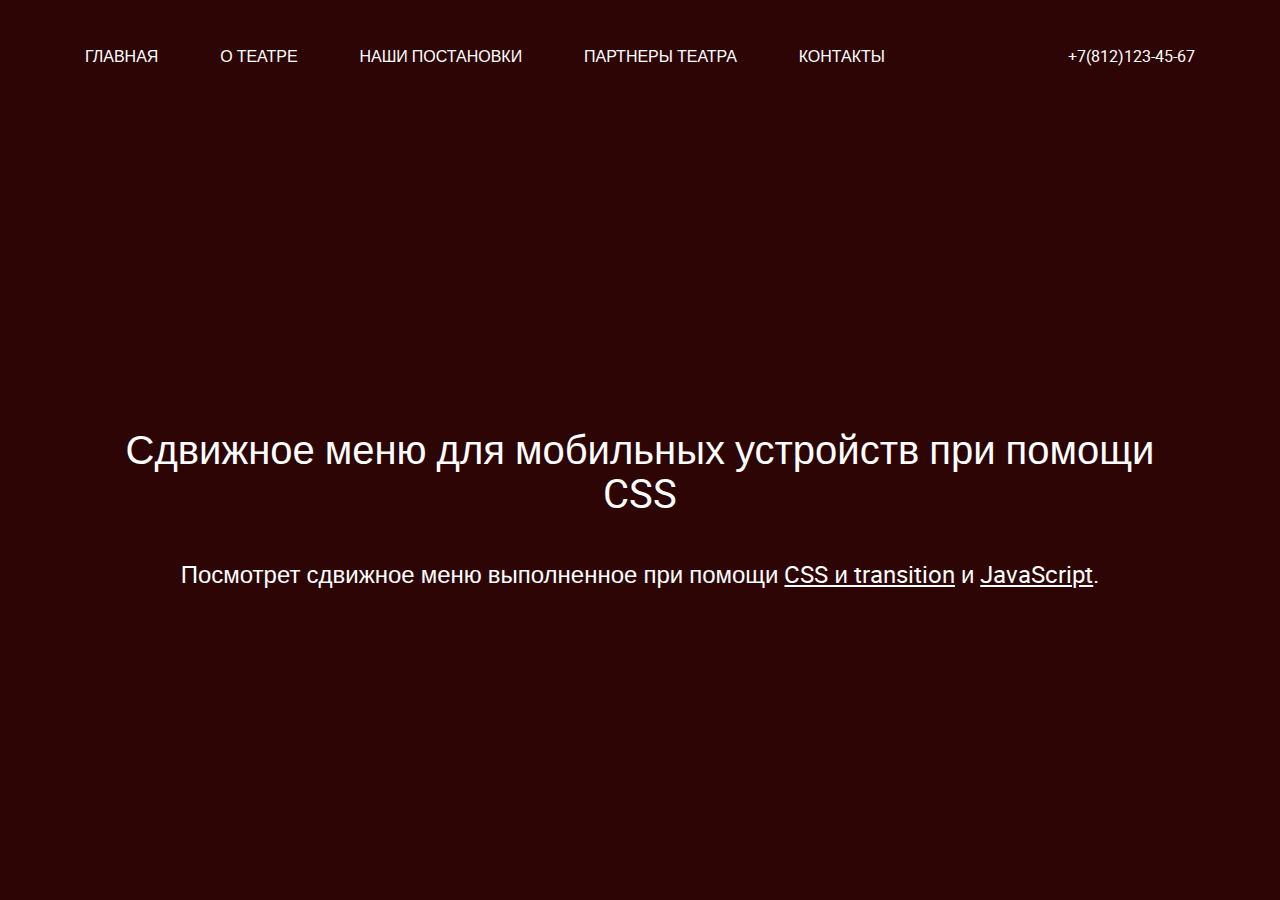
<file: index.html>
<!DOCTYPE html>
<html lang="ru">
<head>
    <meta charset="UTF-8">
    <meta http-equiv="X-UA-Compatible" content="IE=edge">
    <meta name="viewport" content="width=device-width, initial-scale=1.0">
    <link rel="stylesheet" href="styles/style.css">
    <title>Burger menu</title>
</head>
<body>
    <header class="header center">
        <nav class="header__nav">
            <input class="header__nav__input" type="checkbox" id="menu_check">
            <label class="header__nav__menu_open" for="menu_check">
                <svg class="header__nav__menu_open__img" viewBox="0 0 100 80" width="40" height="40">
                    <rect width="100" height="20" rx="8"></rect>
                    <rect y="30" width="100" height="20" rx="8"></rect>
                    <rect y="60" width="100" height="20" rx="8"></rect>
                </svg>
            </label>
            <label class="header__nav__menu_close" for="menu_check">
                <p class="header__nav__menu_close_x">X</p>
            </label>
            <ul class="header__nav__list">
                <li class="header__nav__list__item">
                    <a class="header__nav__list__item__link" href="#">Главная</a>
                </li>
                <li class="header__nav__list__item">
                    <a class="header__nav__list__item__link" href="#">О театре</a>
                </li>
                <li class="header__nav__list__item">
                    <a class="header__nav__list__item__link" href="#">Наши постановки</a>
                </li>
                <li class="header__nav__list__item">
                    <a class="header__nav__list__item__link" href="#">Партнеры театра</a>
                </li>
                <li class="header__nav__list__item">
                    <a class="header__nav__list__item__link" href="#">Контакты</a>
                </li>
            </ul>
            <a class="header__nav__phone" href="tel:88121234567">+7(812)123-45-67</a>
        </nav>
        <h2 class="header__title">Сдвижное меню для мобильных устройств при помощи CSS</h2>
        <p class="header__text">Посмотрет сдвижное меню выполненное при помощи <a class="header__text__link" href="by_css_with_transition.html">CSS и transition</a> и <a class="header__text__link" href="by_js.html">JavaScript</a>.</p>
    </header>
</body>
</html>
</file>
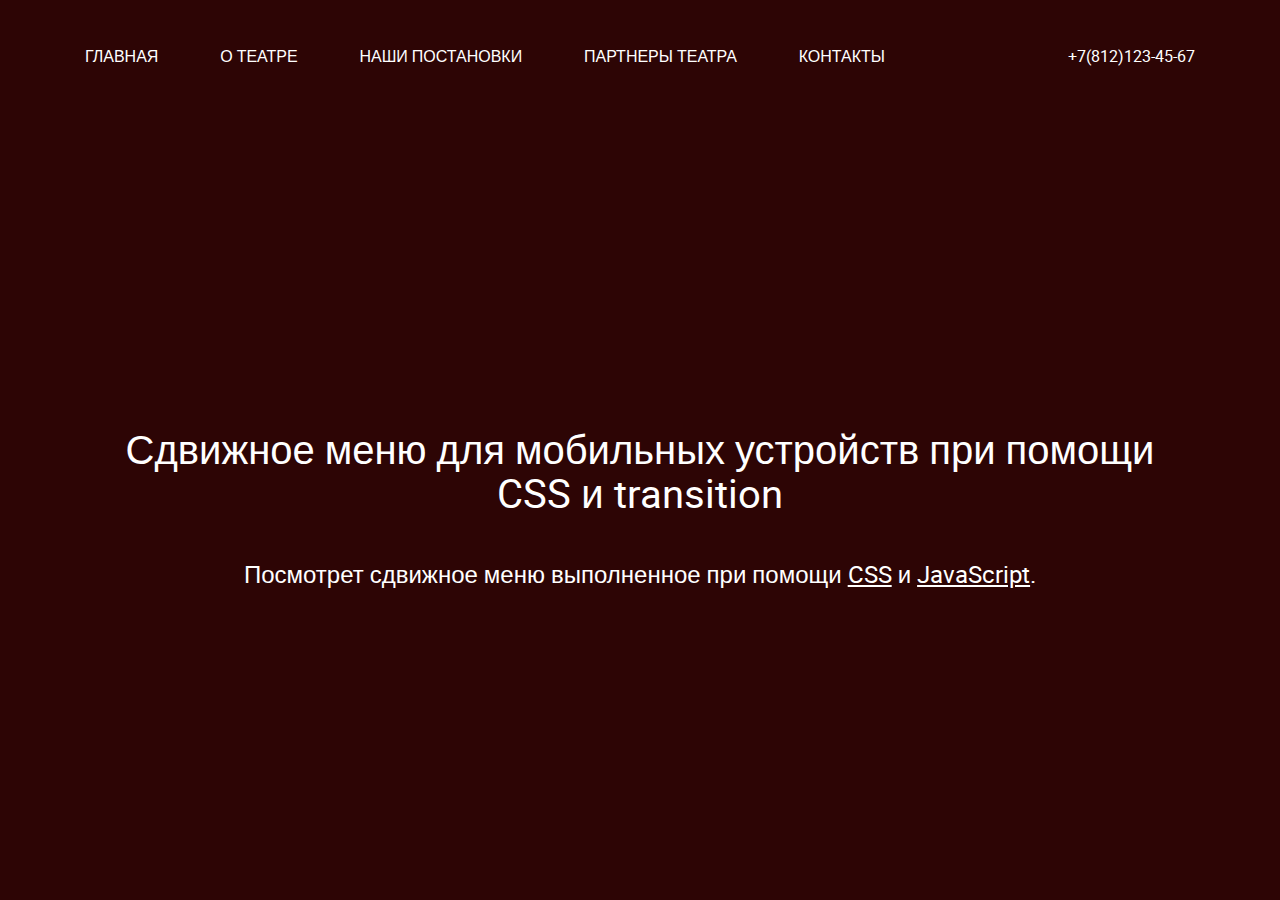
<file: by_css_with_transition.html>
<!DOCTYPE html>
<html lang="ru">
<head>
    <meta charset="UTF-8">
    <meta http-equiv="X-UA-Compatible" content="IE=edge">
    <meta name="viewport" content="width=device-width, initial-scale=1.0">
    <link rel="stylesheet" href="styles/by_css_with_transition.css">
    <title>Burger menu</title>
</head>
<body>
    <header class="header center">
        <nav class="header__nav">
            <input class="header__nav__input" type="checkbox" id="menu_check">
            <label class="header__nav__menu_open" for="menu_check">
                <svg class="header__nav__menu_open__img" viewBox="0 0 100 80" width="40" height="40">
                    <rect width="100" height="20" rx="8"></rect>
                    <rect y="30" width="100" height="20" rx="8"></rect>
                    <rect y="60" width="100" height="20" rx="8"></rect>
                </svg>
            </label>
            <label class="header__nav__menu_close" for="menu_check">
                <p class="header__nav__menu_close_x">X</p>
            </label>
            <ul class="header__nav__list">
                <li class="header__nav__list__item">
                    <a class="header__nav__list__item__link" href="#">Главная</a>
                </li>
                <li class="header__nav__list__item">
                    <a class="header__nav__list__item__link" href="#">О театре</a>
                </li>
                <li class="header__nav__list__item">
                    <a class="header__nav__list__item__link" href="#">Наши постановки</a>
                </li>
                <li class="header__nav__list__item">
                    <a class="header__nav__list__item__link" href="#">Партнеры театра</a>
                </li>
                <li class="header__nav__list__item">
                    <a class="header__nav__list__item__link" href="#">Контакты</a>
                </li>
            </ul>
            <a class="header__nav__phone" href="tel:88121234567">+7(812)123-45-67</a>
        </nav>
        <h2 class="header__title">Сдвижное меню для мобильных устройств при помощи CSS и transition</h2>
        <p class="header__text">Посмотрет сдвижное меню выполненное при помощи <a class="header__text__link" href="index.html">CSS</a> и <a class="header__text__link" href="by_js.html">JavaScript</a>.</p>
    </header>
</body>
</html>
</file>
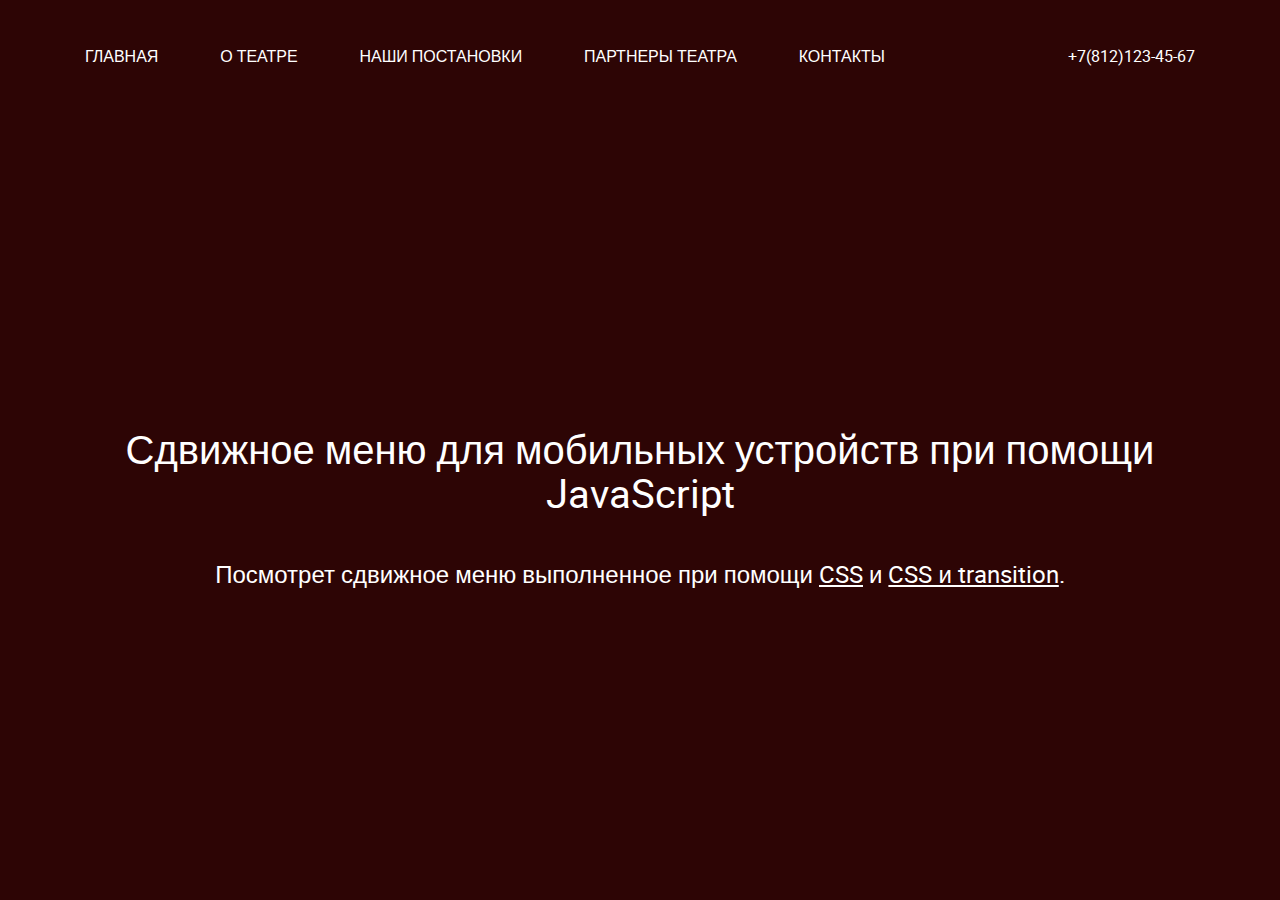
<file: by_js.html>
<!DOCTYPE html>
<html lang="ru">
<head>
    <meta charset="UTF-8">
    <meta http-equiv="X-UA-Compatible" content="IE=edge">
    <meta name="viewport" content="width=device-width, initial-scale=1.0">
    <link rel="stylesheet" href="styles/by_js.css">
    <title>Burger menu</title>
</head>
<body>
    <header class="header center">
        <nav class="header__nav">
            <button class="header__nav__menu_open">
                <svg class="header__nav__menu_open__img" viewBox="0 0 100 80" width="40" height="40">
                    <rect width="100" height="20" rx="8"></rect>
                    <rect y="30" width="100" height="20" rx="8"></rect>
                    <rect y="60" width="100" height="20" rx="8"></rect>
                </svg>
            </button>
            <button class="header__nav__menu_close header__nav__menu_close-hidden">
                <p class="header__nav__menu_close_x">X</p>
            </button>
            <ul class="header__nav__list header__nav__list-hidden">
                <li class="header__nav__list__item">
                    <a class="header__nav__list__item__link" href="#">Главная</a>
                </li>
                <li class="header__nav__list__item">
                    <a class="header__nav__list__item__link" href="#">О театре</a>
                </li>
                <li class="header__nav__list__item">
                    <a class="header__nav__list__item__link" href="#">Наши постановки</a>
                </li>
                <li class="header__nav__list__item">
                    <a class="header__nav__list__item__link" href="#">Партнеры театра</a>
                </li>
                <li class="header__nav__list__item">
                    <a class="header__nav__list__item__link" href="#">Контакты</a>
                </li>
            </ul>
            <a class="header__nav__phone" href="tel:88121234567">+7(812)123-45-67</a>
        </nav>
        <h2 class="header__title">Сдвижное меню для мобильных устройств при помощи JavaScript</h2>
        <p class="header__text">Посмотрет сдвижное меню выполненное при помощи <a class="header__text__link" href="index.html">CSS</a> и <a class="header__text__link" href="by_css_with_transition.html">CSS и transition</a>.</p>
    </header>
    <script>
        let menu = document.querySelector('.header__nav__list'); // Найти в документе элемент с классом "header__nav__list" и присвоить переменной.
        let btnOpen = document.querySelector('.header__nav__menu_open'); // Найти в документе элемент с классом "header__nav__menu_open" и присвоить переменной.
        let btnClose = document.querySelector('.header__nav__menu_close'); // Найти в документе элемент с классом "header__nav__menu_close" и присвоить переменной.

        btnOpen.onclick = function() { // При клике на указанный элемент:
            menu.classList.toggle('header__nav__list-hidden'); // Если у указанного элемента класс "header__nav__list-hidden" существует, то удалить, если отсутствует - добавить.
            menu.classList.toggle('header__nav__list-evidently'); // Если у указанного элемента класс "header__nav__list-evidently" существует, то удалить, если отсутствует - добавить.
            btnClose.classList.toggle('header__nav__menu_close-hidden'); // Если у указанного элемента класс "header__nav__menu_close-hidden" существует, то удалить, если отсутствует - добавить.
            btnClose.classList.toggle('header__nav__menu_close-evidently'); // Если у указанного элемента класс "header__nav__menu_close-evidently" существует, то удалить, если отсутствует - добавить.
        }
        btnClose.onclick = function() { // При клике на указанный элемент:
            menu.classList.toggle('header__nav__list-hidden'); // Если у указанного элемента класс "header__nav__list-hidden" существует, то удалить, если отсутствует - добавить.
            menu.classList.toggle('header__nav__list-evidently'); // Если у указанного элемента класс "header__nav__list-evidently" существует, то удалить, если отсутствует - добавить.
            btnClose.classList.toggle('header__nav__menu_close-hidden'); // Если у указанного элемента класс "header__nav__menu_close-hidden" существует, то удалить, если отсутствует - добавить.
            btnClose.classList.toggle('header__nav__menu_close-evidently'); // Если у указанного элемента класс "header__nav__menu_close-evidently" существует, то удалить, если отсутствует - добавить.
        }
    </script>
</body>
</html>
</file>
<file: styles/style.css>
@font-face {
  font-family: "Roboto";
  src: url("../fonts/Roboto/roboto-light-webfont.woff2") format("woff2"), url("../fonts/Roboto/roboto-light-webfont.woff") format("woff"), url("../fonts/Roboto/Roboto-Light.ttf") format("ttf");
  font-weight: 300;
  font-style: normal;
}

@font-face {
  font-family: "Roboto";
  src: url("../fonts/Roboto/roboto-regular-webfont.woff2") format("woff2"), url("../fonts/Roboto/roboto-regular-webfont.woff") format("woff"), url("../fonts/Roboto/Roboto-Regular.ttf") format("ttf");
  font-weight: 400;
  font-style: normal;
}

* {
  margin: 0;
  padding: 0;
  -webkit-box-sizing: border-box;
          box-sizing: border-box;
  font-family: "Roboto", sans-serif;
  font-weight: 400;
}

.center {
  padding: 0 calc((100% - 1110px) / 2);
}

.header {
  min-height: 100vh;
  width: 100vw;
  background-color: #2d0505;
  padding-top: 5vh;
  padding-bottom: 5vh;
}

.header__nav {
  font-size: 16px;
  line-height: 22px;
  text-transform: uppercase;
  display: -webkit-box;
  display: -ms-flexbox;
  display: flex;
  -webkit-box-pack: justify;
      -ms-flex-pack: justify;
          justify-content: space-between;
  -webkit-box-align: center;
      -ms-flex-align: center;
          align-items: center;
}

.header__nav__list {
  width: 800px;
  display: -webkit-box;
  display: -ms-flexbox;
  display: flex;
  -webkit-box-pack: justify;
      -ms-flex-pack: justify;
          justify-content: space-between;
  -webkit-box-align: center;
      -ms-flex-align: center;
          align-items: center;
}

.header__nav__input {
  display: none;
}

.header__nav__menu_open {
  display: none;
}

.header__nav__menu_open__img {
  fill: #ffffff;
}

.header__nav__menu_open:hover .header__nav__menu_open__img {
  fill: #d1a954;
}

.header__nav__menu_close {
  display: none;
}

.header__nav__menu_close_x {
  color: #ffffff;
  font-size: 40px;
  line-height: 40px;
  font-family: "Roboto", sans-serif;
  font-weight: 400;
}

.header__nav__menu_close:hover .header__nav__menu_close_x {
  color: #d1a954;
}

.header__nav__list__item {
  list-style: none;
}

.header__nav__list__item__link,
.header__nav__phone {
  text-decoration: none;
  color: #ffffff;
}

.header__nav__list__item__link:hover,
.header__nav__phone:hover {
  color: #d1a954;
}

.header__title {
  font-size: 40px;
  line-height: 44px;
  text-align: center;
  margin-top: 40vh;
  color: #ffffff;
}

.header__text {
  color: #ffffff;
  font-size: 24px;
  line-height: 28px;
  text-align: center;
  margin-top: 5vh;
}

.header__text__link {
  color: #ffffff;
}

.header__text__link:hover {
  color: #d1a954;
  text-decoration: none;
}

@media (max-width: 1150px) {
  .center {
    padding: 5vh calc((100% - 800px) / 2);
  }
  .header__nav {
    -webkit-box-orient: vertical;
    -webkit-box-direction: normal;
        -ms-flex-direction: column;
            flex-direction: column;
    -webkit-box-align: center;
        -ms-flex-align: center;
            align-items: center;
  }
  .header__nav__list {
    width: 90%;
    max-width: 800px;
    margin-bottom: 1vh;
  }
}

@media (max-width: 680px) {
  .center {
    padding: 5vh 10vw;
  }
  .header__nav {
    -webkit-box-orient: horizontal;
    -webkit-box-direction: normal;
        -ms-flex-direction: row;
            flex-direction: row;
    -ms-flex-wrap: wrap;
        flex-wrap: wrap;
  }
  .header__nav__menu_open {
    display: block;
    cursor: pointer;
  }
  .header__nav__input:checked ~ .header__nav__menu_close {
    display: block;
    width: 20px;
    height: 20px;
    position: fixed;
    top: 20px;
    left: 265px;
    z-index: 1;
    cursor: pointer;
  }
  .header__nav__input:not(:checked) ~ .header__nav__menu_close {
    display: none;
  }
  .header__nav__list {
    -webkit-box-orient: vertical;
    -webkit-box-direction: normal;
        -ms-flex-direction: column;
            flex-direction: column;
    -webkit-box-pack: start;
        -ms-flex-pack: start;
            justify-content: flex-start;
    -webkit-box-align: start;
        -ms-flex-align: start;
            align-items: flex-start;
    background-color: #333333;
    margin-bottom: 0;
    width: 100%;
    max-width: 300px;
    padding: 20vh 5vw;
  }
  .header__nav__input:checked ~ .header__nav__list {
    position: fixed;
    top: 0;
    left: 0;
    bottom: 0;
  }
  .header__nav__input:not(:checked) ~ .header__nav__list {
    display: none;
  }
  .header__nav__list__item {
    margin-bottom: 5vh;
  }
}
/*# sourceMappingURL=style.css.map */
</file>
<file: styles/by_css_with_transition.css>
@font-face {
  font-family: "Roboto";
  src: url("../fonts/Roboto/roboto-light-webfont.woff2") format("woff2"), url("../fonts/Roboto/roboto-light-webfont.woff") format("woff"), url("../fonts/Roboto/Roboto-Light.ttf") format("ttf");
  font-weight: 300;
  font-style: normal;
}

@font-face {
  font-family: "Roboto";
  src: url("../fonts/Roboto/roboto-regular-webfont.woff2") format("woff2"), url("../fonts/Roboto/roboto-regular-webfont.woff") format("woff"), url("../fonts/Roboto/Roboto-Regular.ttf") format("ttf");
  font-weight: 400;
  font-style: normal;
}

* {
  margin: 0;
  padding: 0;
  -webkit-box-sizing: border-box;
          box-sizing: border-box;
  font-family: "Roboto", sans-serif;
  font-weight: 400;
}

.center {
  padding: 0 calc((100% - 1110px) / 2);
}

.header {
  min-height: 100vh;
  width: 100vw;
  background-color: #2d0505;
  padding-top: 5vh;
  padding-bottom: 5vh;
}

.header__nav {
  font-size: 16px;
  line-height: 22px;
  text-transform: uppercase;
  display: -webkit-box;
  display: -ms-flexbox;
  display: flex;
  -webkit-box-pack: justify;
      -ms-flex-pack: justify;
          justify-content: space-between;
  -webkit-box-align: center;
      -ms-flex-align: center;
          align-items: center;
}

.header__nav__list {
  width: 800px;
  display: -webkit-box;
  display: -ms-flexbox;
  display: flex;
  -webkit-box-pack: justify;
      -ms-flex-pack: justify;
          justify-content: space-between;
  -webkit-box-align: center;
      -ms-flex-align: center;
          align-items: center;
}

.header__nav__input {
  display: none;
}

.header__nav__menu_open {
  display: none;
}

.header__nav__menu_open__img {
  fill: #ffffff;
}

.header__nav__menu_open:hover .header__nav__menu_open__img {
  fill: #d1a954;
}

.header__nav__menu_close {
  display: none;
}

.header__nav__menu_close_x {
  color: #ffffff;
  font-size: 40px;
  line-height: 40px;
  font-family: "Roboto", sans-serif;
  font-weight: 400;
}

.header__nav__menu_close:hover .header__nav__menu_close_x {
  color: #d1a954;
}

.header__nav__list__item {
  list-style: none;
}

.header__nav__list__item__link,
.header__nav__phone {
  text-decoration: none;
  color: #ffffff;
}

.header__nav__list__item__link:hover,
.header__nav__phone:hover {
  color: #d1a954;
}

.header__title {
  font-size: 40px;
  line-height: 44px;
  text-align: center;
  margin-top: 40vh;
  color: #ffffff;
}

.header__text {
  color: #ffffff;
  font-size: 24px;
  line-height: 28px;
  text-align: center;
  margin-top: 5vh;
}

.header__text__link {
  color: #ffffff;
}

.header__text__link:hover {
  color: #d1a954;
  text-decoration: none;
}

@media (max-width: 1150px) {
  .center {
    padding: 5vh calc((100% - 800px) / 2);
  }
  .header__nav {
    -webkit-box-orient: vertical;
    -webkit-box-direction: normal;
        -ms-flex-direction: column;
            flex-direction: column;
    -webkit-box-align: center;
        -ms-flex-align: center;
            align-items: center;
  }
  .header__nav__list {
    width: 90%;
    max-width: 800px;
    margin-bottom: 1vh;
  }
}

@media (max-width: 680px) {
  .center {
    padding: 5vh 10vw;
  }
  .header__nav {
    -webkit-box-orient: horizontal;
    -webkit-box-direction: normal;
        -ms-flex-direction: row;
            flex-direction: row;
    -ms-flex-wrap: wrap;
        flex-wrap: wrap;
  }
  .header__nav__menu_open {
    display: block;
    cursor: pointer;
  }
  .header__nav__menu_close {
    display: block;
    width: 20px;
    height: 20px;
    position: fixed;
    top: 20px;
    left: -20px;
    z-index: 1;
    cursor: pointer;
    -webkit-transition: -webkit-transform 0.5s linear 0.2s;
    transition: -webkit-transform 0.5s linear 0.2s;
    transition: transform 0.5s linear 0.2s;
    transition: transform 0.5s linear 0.2s, -webkit-transform 0.5s linear 0.2s;
  }
  .header__nav__input:checked ~ .header__nav__menu_close {
    -webkit-transform: translateX(280px);
            transform: translateX(280px);
  }
  .header__nav__input:not(:checked) ~ .header__nav__menu_close {
    -webkit-transform: translateX(-20px);
            transform: translateX(-20px);
  }
  .header__nav__list {
    -webkit-box-orient: vertical;
    -webkit-box-direction: normal;
        -ms-flex-direction: column;
            flex-direction: column;
    -webkit-box-pack: start;
        -ms-flex-pack: start;
            justify-content: flex-start;
    -webkit-box-align: start;
        -ms-flex-align: start;
            align-items: flex-start;
    background-color: #333333;
    position: fixed;
    top: 0;
    left: -300px;
    bottom: 0;
    width: 100%;
    max-width: 300px;
    padding: 20vh 5vw;
    margin-bottom: 0;
    -webkit-transition: -webkit-transform 0.5s linear 0.2s;
    transition: -webkit-transform 0.5s linear 0.2s;
    transition: transform 0.5s linear 0.2s;
    transition: transform 0.5s linear 0.2s, -webkit-transform 0.5s linear 0.2s;
  }
  .header__nav__input:checked ~ .header__nav__list {
    -webkit-transform: translateX(300px);
            transform: translateX(300px);
  }
  .header__nav__input:not(:checked) ~ .header__nav__list {
    -webkit-transform: translateX(0);
            transform: translateX(0);
  }
  .header__nav__list__item {
    margin-bottom: 5vh;
  }
}
/*# sourceMappingURL=by_css_with_transition.css.map */
</file>
<file: styles/by_js.css>
@font-face {
  font-family: "Roboto";
  src: url("../fonts/Roboto/roboto-light-webfont.woff2") format("woff2"), url("../fonts/Roboto/roboto-light-webfont.woff") format("woff"), url("../fonts/Roboto/Roboto-Light.ttf") format("ttf");
  font-weight: 300;
  font-style: normal;
}

@font-face {
  font-family: "Roboto";
  src: url("../fonts/Roboto/roboto-regular-webfont.woff2") format("woff2"), url("../fonts/Roboto/roboto-regular-webfont.woff") format("woff"), url("../fonts/Roboto/Roboto-Regular.ttf") format("ttf");
  font-weight: 400;
  font-style: normal;
}

* {
  margin: 0;
  padding: 0;
  -webkit-box-sizing: border-box;
          box-sizing: border-box;
  font-family: "Roboto", sans-serif;
  font-weight: 400;
}

.center {
  padding: 0 calc((100% - 1110px) / 2);
}

.header {
  min-height: 100vh;
  width: 100vw;
  background-color: #2d0505;
  padding-top: 5vh;
  padding-bottom: 5vh;
}

.header__nav {
  font-size: 16px;
  line-height: 22px;
  text-transform: uppercase;
  display: -webkit-box;
  display: -ms-flexbox;
  display: flex;
  -webkit-box-pack: justify;
      -ms-flex-pack: justify;
          justify-content: space-between;
  -webkit-box-align: center;
      -ms-flex-align: center;
          align-items: center;
}

.header__nav__list {
  width: 800px;
  display: -webkit-box;
  display: -ms-flexbox;
  display: flex;
  -webkit-box-pack: justify;
      -ms-flex-pack: justify;
          justify-content: space-between;
  -webkit-box-align: center;
      -ms-flex-align: center;
          align-items: center;
}

.header__nav__input {
  display: none;
}

.header__nav__menu_open {
  display: none;
}

.header__nav__menu_open__img {
  fill: #ffffff;
}

.header__nav__menu_open:hover .header__nav__menu_open__img {
  fill: #d1a954;
}

.header__nav__menu_close {
  display: none;
  background-color: transparent;
  border: none;
}

.header__nav__menu_close_x {
  color: #ffffff;
  font-size: 40px;
  line-height: 40px;
  font-family: "Roboto", sans-serif;
  font-weight: 400;
}

.header__nav__menu_close:hover .header__nav__menu_close_x {
  color: #d1a954;
}

.header__nav__list__item {
  list-style: none;
}

.header__nav__list__item__link,
.header__nav__phone {
  text-decoration: none;
  color: #ffffff;
}

.header__nav__list__item__link:hover,
.header__nav__phone:hover {
  color: #d1a954;
}

.header__title {
  font-size: 40px;
  line-height: 44px;
  text-align: center;
  margin-top: 40vh;
  color: #ffffff;
}

.header__text {
  color: #ffffff;
  font-size: 24px;
  line-height: 28px;
  text-align: center;
  margin-top: 5vh;
}

.header__text__link {
  color: #ffffff;
}

.header__text__link:hover {
  color: #d1a954;
  text-decoration: none;
}

@media (max-width: 1150px) {
  .center {
    padding: 5vh calc((100% - 800px) / 2);
  }
  .header__nav {
    -webkit-box-orient: vertical;
    -webkit-box-direction: normal;
        -ms-flex-direction: column;
            flex-direction: column;
    -webkit-box-align: center;
        -ms-flex-align: center;
            align-items: center;
  }
  .header__nav__list {
    width: 90%;
    max-width: 800px;
    margin-bottom: 1vh;
  }
}

@media (max-width: 680px) {
  .center {
    padding: 5vh 10vw;
  }
  .header__nav {
    -webkit-box-orient: horizontal;
    -webkit-box-direction: normal;
        -ms-flex-direction: row;
            flex-direction: row;
    -ms-flex-wrap: wrap;
        flex-wrap: wrap;
  }
  .header__nav__menu_open {
    display: block;
    cursor: pointer;
    background-color: transparent;
    border: none;
  }
  .header__nav__menu_close-evidently {
    display: block;
    width: 20px;
    height: 20px;
    position: fixed;
    top: 20px;
    left: 265px;
    z-index: 1;
    cursor: pointer;
  }
  .header__nav__menu_close-hidden {
    display: none;
  }
  .header__nav__list {
    -webkit-box-orient: vertical;
    -webkit-box-direction: normal;
        -ms-flex-direction: column;
            flex-direction: column;
    -webkit-box-pack: start;
        -ms-flex-pack: start;
            justify-content: flex-start;
    -webkit-box-align: start;
        -ms-flex-align: start;
            align-items: flex-start;
    background-color: #333333;
    margin-bottom: 0;
    width: 100%;
    max-width: 300px;
    padding: 20vh 5vw;
  }
  .header__nav__list-evidently {
    position: fixed;
    top: 0;
    left: 0;
    bottom: 0;
  }
  .header__nav__list-hidden {
    display: none;
  }
  .header__nav__list__item {
    margin-bottom: 5vh;
  }
}
/*# sourceMappingURL=by_js.css.map */
</file>
